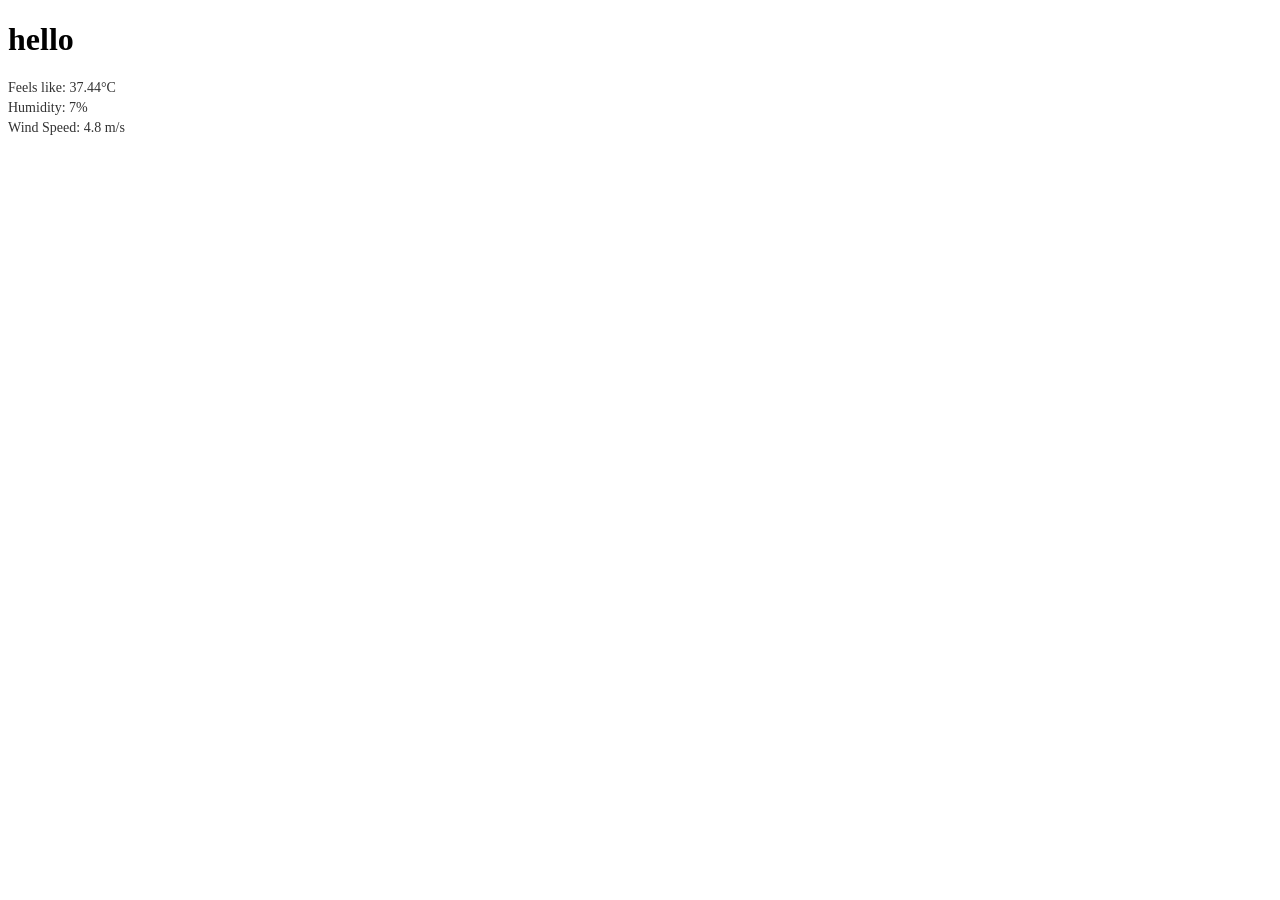
<file: weather-forecast/index.html>
<!DOCTYPE html>
<html lang="en">

<head>
    <meta charset="UTF-8">
    <meta name="viewport" content="width=device-width, initial-scale=1.0">
    <title>Weather Forecast</title>
    <link rel="stylesheet" href="styles.css">
</head>

<body>
    <h1 id="temp">hello</h1>
    <div class="info" id="FeelsLike">Feels like: 37.44°C</div>
    <div class="info" id="Humidity">Humidity: 7%</div>
    <div class="info" id="WindSpeed">Wind Speed: 4.8 m/s</div>


    <script type="module" src="script.js"></script>
</body>

</html>
</file>
<file: weather-forecast/styles.css>
.card {
    background: #1e293b;
    padding: 25px;
    border-radius: 12px;
    text-align: center;
    width: 280px;
}

.city {
    font-size: 22px;
    font-weight: bold;
}

.temp {
    font-size: 42px;
    margin: 10px 0;
}

.desc {
    text-transform: capitalize;
    margin-bottom: 10px;
}

.info {
    font-size: 14px;
    opacity: 0.8;
    margin: 4px 0;
}
</file>
